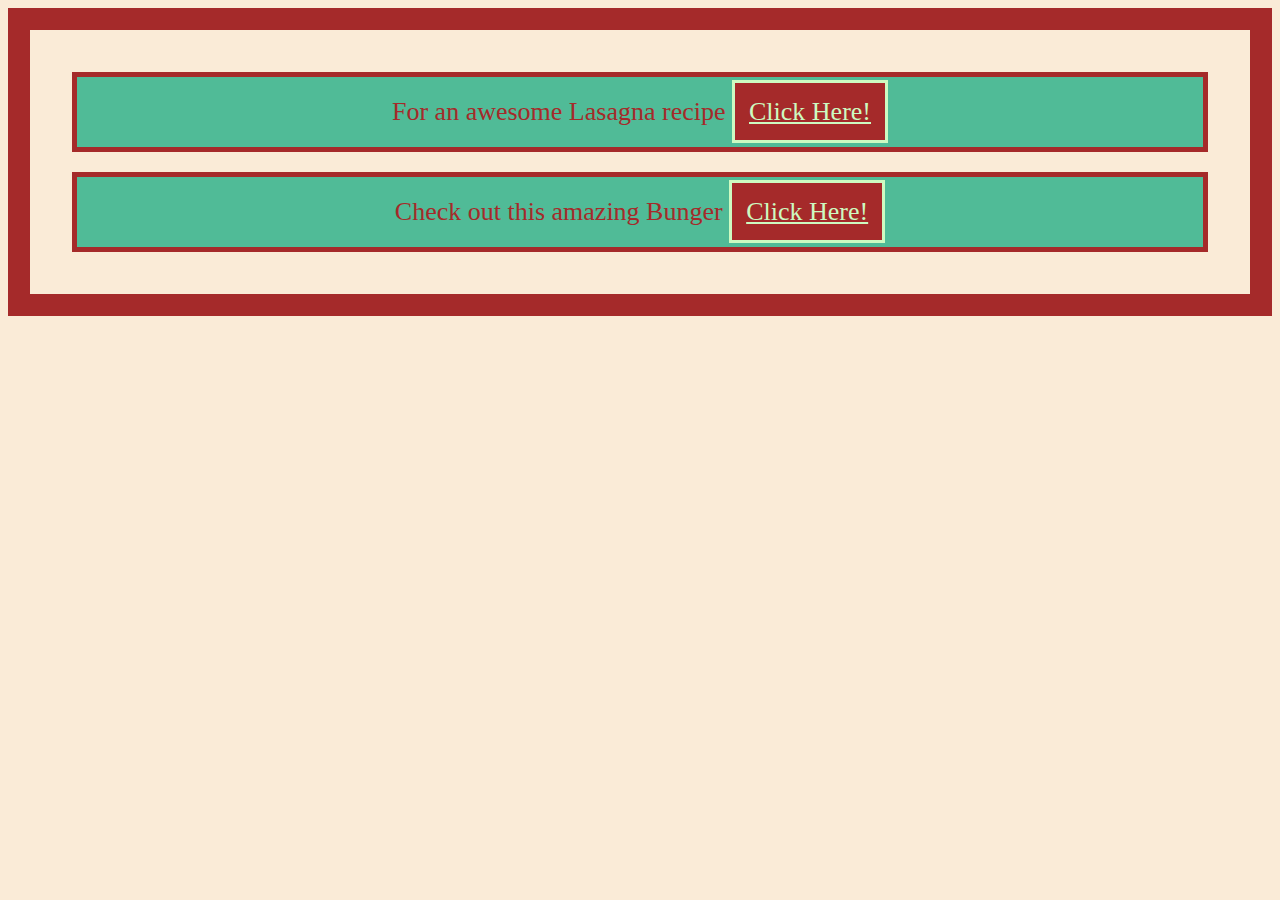
<file: index.html>
<!DOCTYPE html>
<html lang="en">
    <head>
        <link rel="stylesheet" href="./styles.css">
        <meta charset="UTF-8">
        <title>Recipes</title>
    </head>

    <body class="body">
        <p class="lasagna-link">For an awesome Lasagna recipe  <a class="button" href="recipes/lasagna.html">Click Here!</a></p>

        <p class="burger-link">Check out this amazing Bunger <a class="button" href="recipes/burger.html">Click Here!</a></p>
    </body>
</html>
</file>
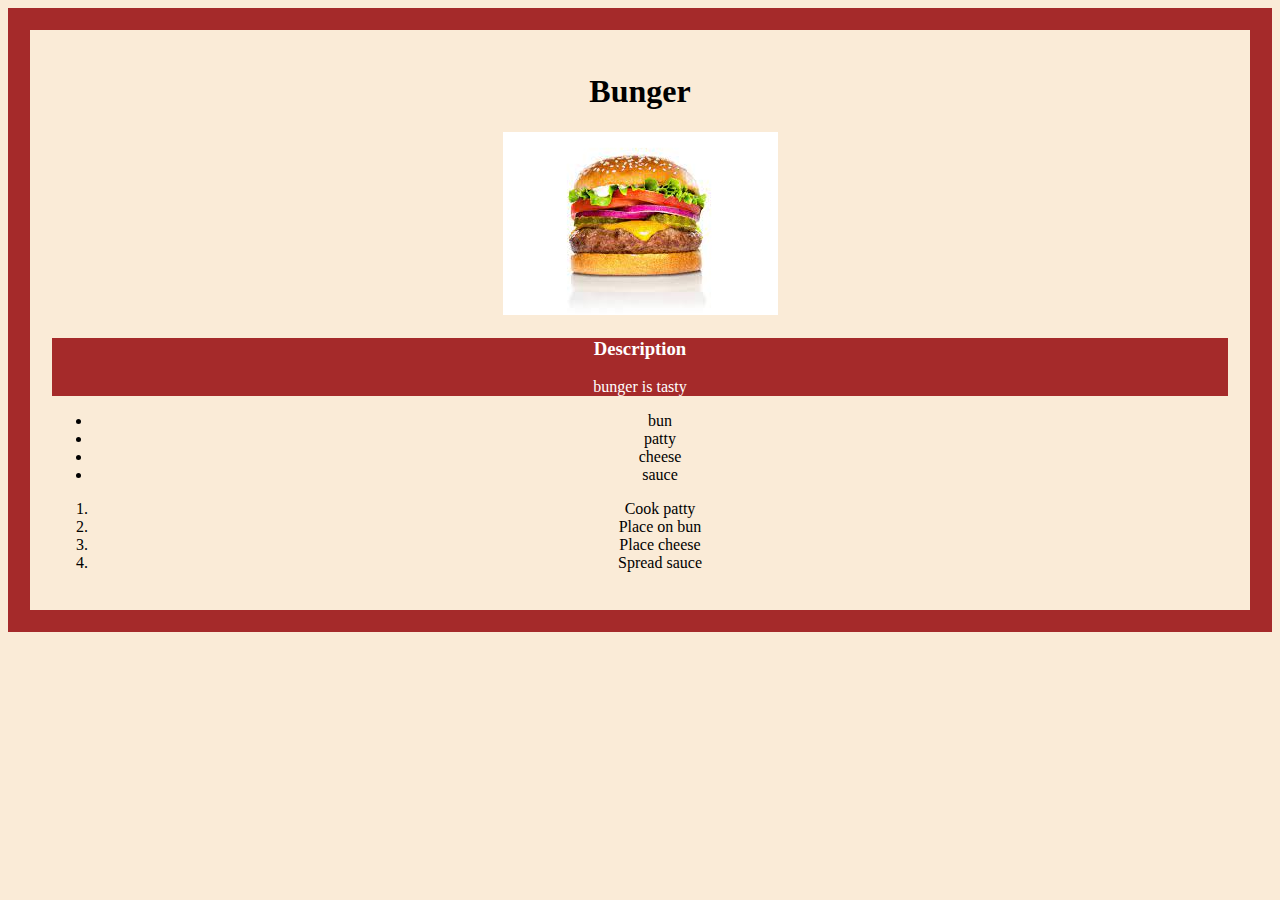
<file: recipes/burger.html>
<!DOCTYPE html>
<html lang="en">
    <head>
        <link rel="stylesheet" href="../styles.css">
        <meta charset="UTF-8">
        <title>Bunger</title>
    </head>

    <body class="body">
        <h1>Bunger</h1>

        <img src="../img/burger.jpg" alt="Burger">

        <div class="description">
            <h3>Description</h3>
            <p>bunger is tasty</p>
        </div>

        

        <ul>
            <li>bun</li>
            <li>patty</li>
            <li>cheese</li>
            <li>sauce</li>
        </ul>

        <ol>
            <li>Cook patty</li>
            <li>Place on bun</li>
            <li>Place cheese</li>
            <li>Spread sauce</li>
        </ol>
    </body>
</html>
</file>
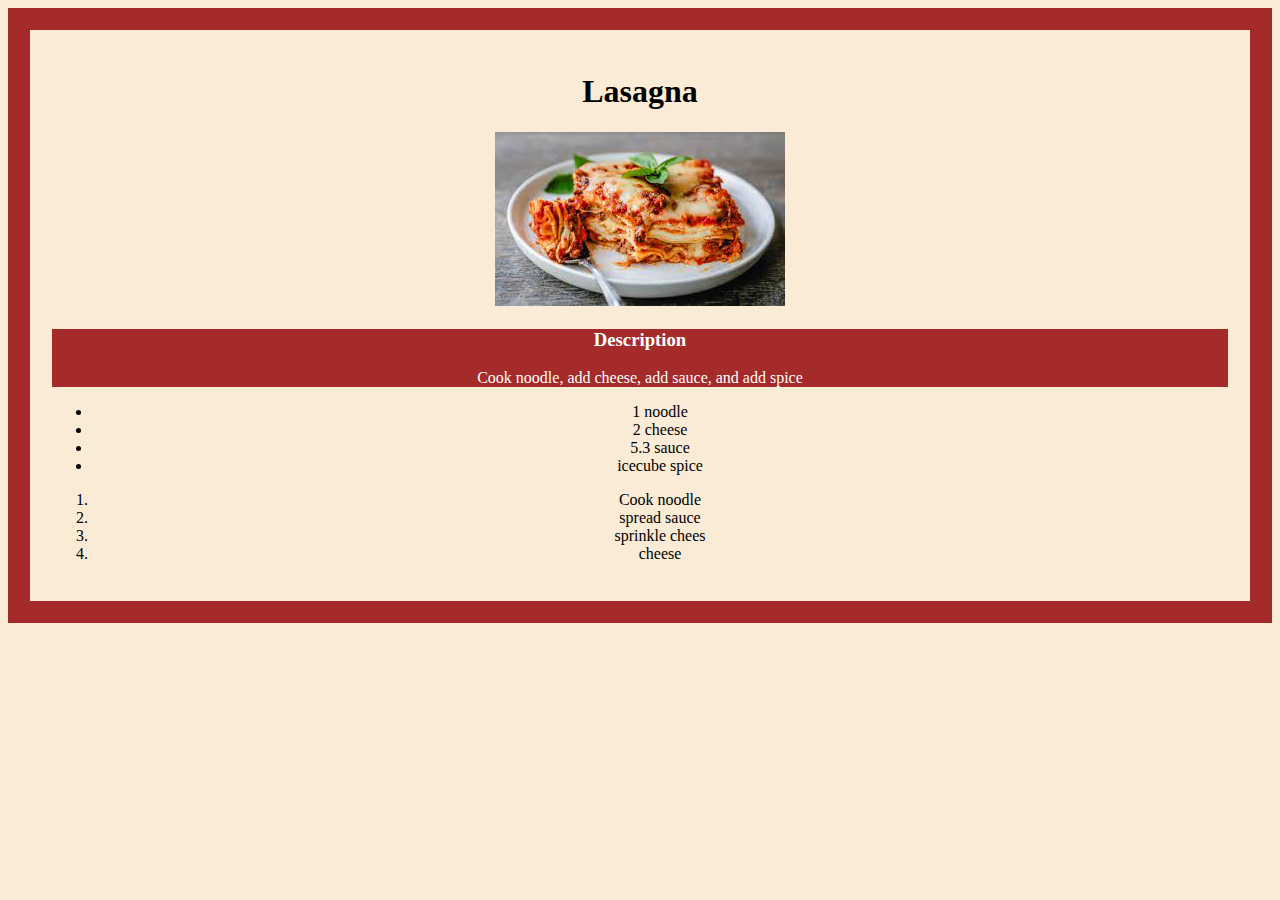
<file: recipes/lasagna.html>
<!DOCTYPE html>
<html lang="en">
    <head>
        <link rel="stylesheet" href="../styles.css">
        <meta charset="HTF-8">
        <title>Lasagna</title>
    </head>

    <body class="body">
        <h1>Lasagna</h1>

        <img src="../img/lasagna.jpg" alt="lasagna">

        <div class="description">
            <h3>Description</h3>
            <p>Cook noodle, add cheese, add sauce, and add spice</p>
        </div>
        
        <ul>
            <li>1 noodle</li>
            <li>2 cheese</li>
            <li>5.3 sauce</li>
            <li>icecube spice</li>
        </ul>

        <ol>
            <li>Cook noodle</li>
            <li>spread sauce</li>
            <li>sprinkle chees</li>
            <li>cheese</li>
        </ol>
    </body>
</html>
</file>
<file: styles.css>
.lasagna-link, .burger-link{
    font-size: 26px;
    text-align: center;

    background-color: rgb(80, 187, 151);
    color: brown;
    margin: 20px;  
    border: 5px solid brown;  
    padding: 20px;
}

.body{
    text-align: center;
    background-color: antiquewhite;
    border: 22px solid brown;
    padding: 22px;
}

.button{
    color: rgb(205, 250, 193);
    background-color: brown;
    border: solid rgb(205, 250, 193);
    padding: 14px;
}

.description{
    color: white;
    background-color: brown;
}
</file>
